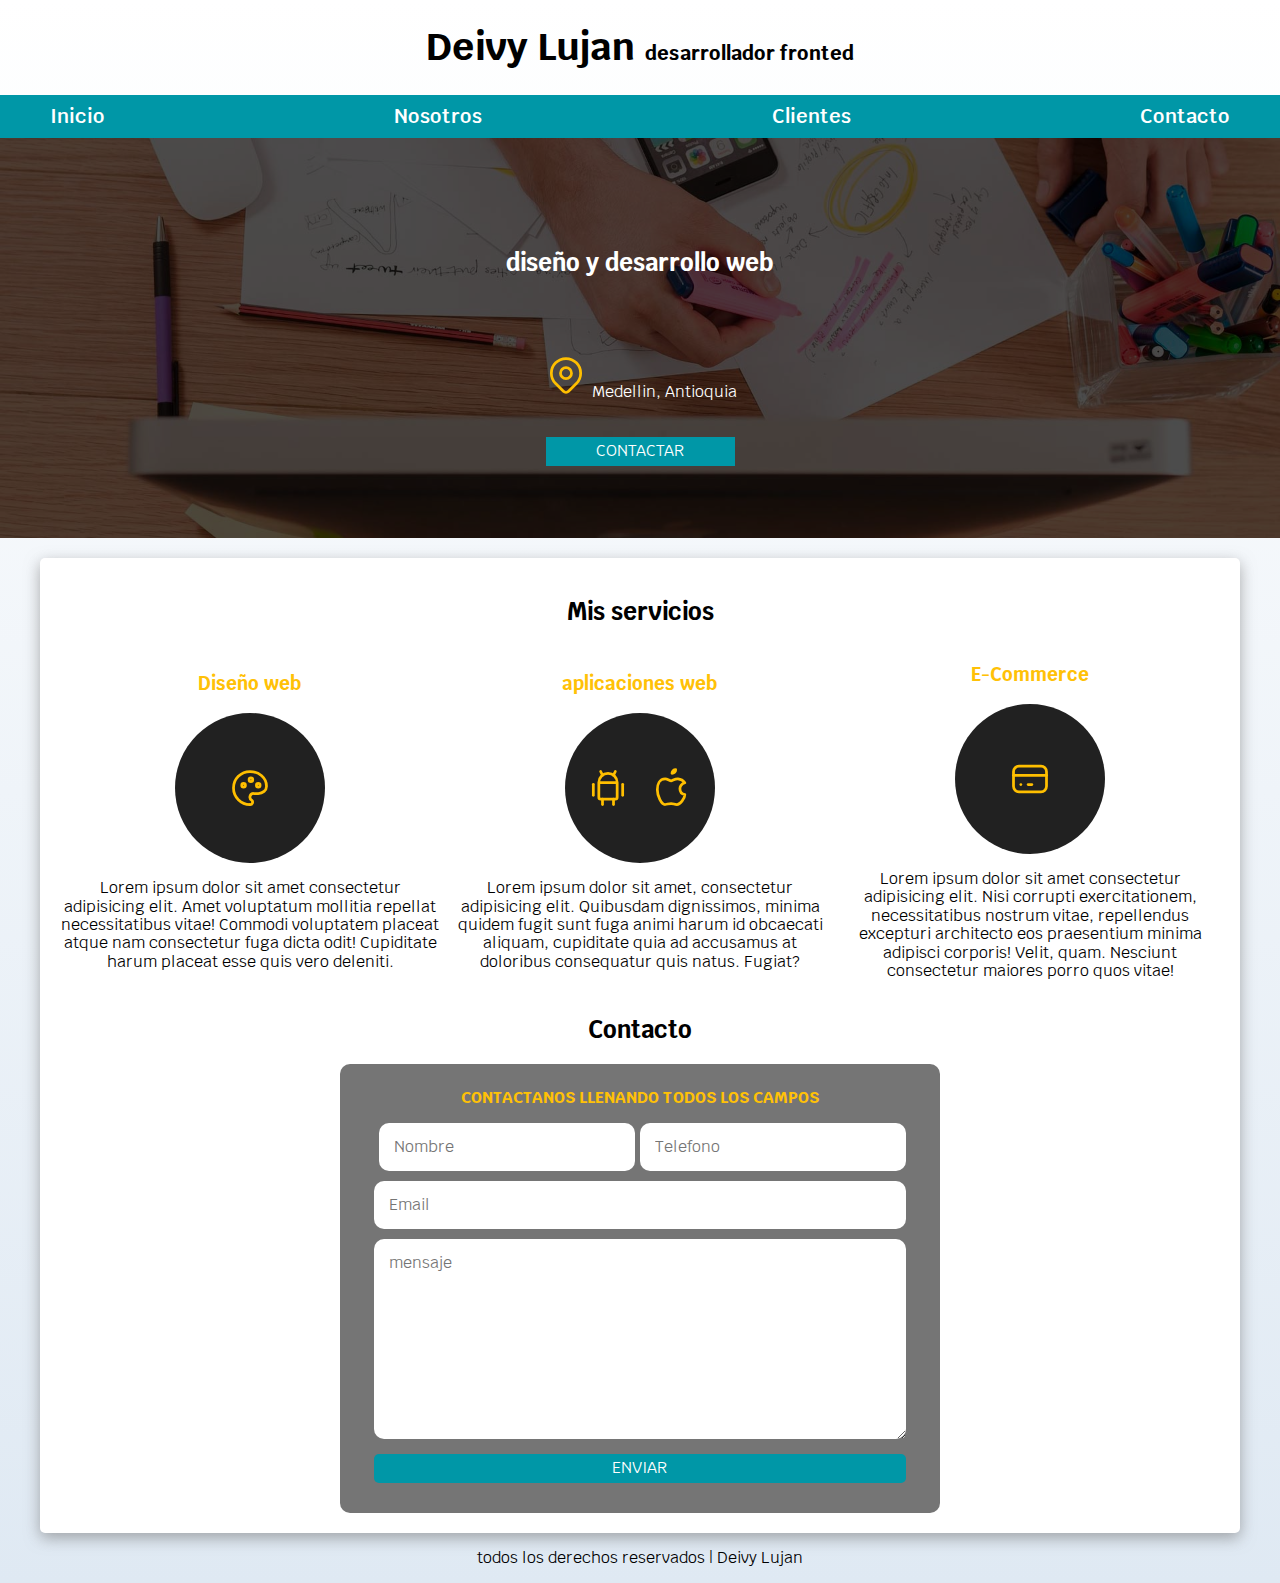
<file: index.html>
<!DOCTYPE html>
<html lang="en">  <!--aqui si ponemos 'es' el navegador lo identidica como en español--> 
<head>
    <meta charset="UTF-8"> <!--asentos, ñ , esto dependiendo del pais-->
    <meta name="viewport" content="width=device-width, initial-scale=1.0"> <!--servidor http-->
    <title>Deivy Lujan | proyecto</title>
    <link rel="stylesheet" href="CSS/normalize.css">
    <link rel="preload" href="CSS/style.css" as="style">
    <link href="/CSS/style.css" rel="stylesheet">
</head>
<body>
    <header>
            <h1 class="title">Deivy Lujan <span>desarrollador fronted</span></h1>
    </header>

    <div class="nav-background">
        <nav class="nav-primary contenedor">
            <a href="#">Inicio</a>
            <a href="#">Nosotros</a>
            <a href="#">Clientes</a>
            <a href="#">Contacto</a>
        </nav>
    </div>

    <section class="hero"> <!--se usa un seccion porque si el primer elemento es un heading casi siempre se usa la etiqueta SECTION-->
        <div class="contenido-hero">
            <h2 class="subtitulo">diseño y desarrollo web</h2> 
            <p>
                <svg xmlns="http://www.w3.org/2000/svg" class="icon icon-tabler icon-tabler-map-pin" width="44" height="44" viewBox="0 0 24 24" stroke-width="1.5" stroke="#ffbf00" fill="none" stroke-linecap="round" stroke-linejoin="round">
                <path stroke="none" d="M0 0h24v24H0z" fill="none"/>
                <path d="M9 11a3 3 0 1 0 6 0a3 3 0 0 0 -6 0" />
                <path d="M17.657 16.657l-4.243 4.243a2 2 0 0 1 -2.827 0l-4.244 -4.243a8 8 0 1 1 11.314 0z" />
                </svg>
                Medellin, Antioquia
            </p>
            <a href="#" class="boton">Contactar</a>
        </div>
    </section>


    <main class="contenedor sombra"><!--el contenido principal de la pagina web-->
        <h2>Mis servicios</h2>
        <div class="servicios">
            <section class="servicios__section">
                <h3>Diseño web</h3>
                <div class="iconos">
                    <svg xmlns="http://www.w3.org/2000/svg" class="icon icon-tabler icon-tabler-palette" width="44" height="44" viewBox="0 0 24 24" stroke-width="1.5" stroke="#ffbf00" fill="none" stroke-linecap="round" stroke-linejoin="round">
                        <path stroke="none" d="M0 0h24v24H0z" fill="none"/>
                        <path d="M12 21a9 9 0 0 1 0 -18c4.97 0 9 3.582 9 8c0 1.06 -.474 2.078 -1.318 2.828c-.844 .75 -1.989 1.172 -3.182 1.172h-2.5a2 2 0 0 0 -1 3.75a1.3 1.3 0 0 1 -1 2.25" />
                        <path d="M8.5 10.5m-1 0a1 1 0 1 0 2 0a1 1 0 1 0 -2 0" />
                        <path d="M12.5 7.5m-1 0a1 1 0 1 0 2 0a1 1 0 1 0 -2 0" />
                        <path d="M16.5 10.5m-1 0a1 1 0 1 0 2 0a1 1 0 1 0 -2 0" />
                    </svg>
                </div>
                <p>Lorem ipsum dolor sit amet consectetur adipisicing elit. Amet voluptatum mollitia repellat necessitatibus vitae! Commodi voluptatem placeat atque nam consectetur fuga dicta odit! Cupiditate harum placeat esse quis vero deleniti.</p>
            </section>
            
            <section class="servicios__section">
                <h3>aplicaciones web</h3>
                <div class="iconos">                    
                    <svg xmlns="http://www.w3.org/2000/svg" class="icon icon-tabler icon-tabler-brand-android" width="44" height="44" viewBox="0 0 24 24" stroke-width="1.5" stroke="#ffbf00" fill="none" stroke-linecap="round" stroke-linejoin="round">
                        <path stroke="none" d="M0 0h24v24H0z" fill="none"/>
                        <path d="M4 10l0 6" />
                        <path d="M20 10l0 6" />
                        <path d="M7 9h10v8a1 1 0 0 1 -1 1h-8a1 1 0 0 1 -1 -1v-8a5 5 0 0 1 10 0" />
                        <path d="M8 3l1 2" />
                        <path d="M16 3l-1 2" />
                        <path d="M9 18l0 3" />
                        <path d="M15 18l0 3" />
                    </svg>
                    
                    <svg xmlns="http://www.w3.org/2000/svg" class="icon icon-tabler icon-tabler-brand-apple" width="44" height="44" viewBox="0 0 24 24" stroke-width="1.5" stroke="#ffbf00" fill="none" stroke-linecap="round" stroke-linejoin="round">
                        <path stroke="none" d="M0 0h24v24H0z" fill="none"/>
                        <path d="M8.286 7.008c-3.216 0 -4.286 3.23 -4.286 5.92c0 3.229 2.143 8.072 4.286 8.072c1.165 -.05 1.799 -.538 3.214 -.538c1.406 0 1.607 .538 3.214 .538s4.286 -3.229 4.286 -5.381c-.03 -.011 -2.649 -.434 -2.679 -3.23c-.02 -2.335 2.589 -3.179 2.679 -3.228c-1.096 -1.606 -3.162 -2.113 -3.75 -2.153c-1.535 -.12 -3.032 1.077 -3.75 1.077c-.729 0 -2.036 -1.077 -3.214 -1.077z" />
                        <path d="M12 4a2 2 0 0 0 2 -2a2 2 0 0 0 -2 2" />
                    </svg>
                </div>
                    <p>Lorem ipsum dolor sit amet, consectetur adipisicing elit. Quibusdam dignissimos, minima quidem fugit sunt fuga animi harum id obcaecati aliquam, cupiditate quia ad accusamus at doloribus consequatur quis natus. Fugiat?</p>
                </section>
                
                <section class="servicios__section">
                    <h3>E-Commerce</h3>
                    <div class="iconos">
                        <svg xmlns="http://www.w3.org/2000/svg" class="icon icon-tabler icon-tabler-credit-card" width="44" height="44" viewBox="0 0 24 24" stroke-width="1.5" stroke="#ffbf00" fill="none" stroke-linecap="round" stroke-linejoin="round">
                            <path stroke="none" d="M0 0h24v24H0z" fill="none"/>
                            <path d="M3 5m0 3a3 3 0 0 1 3 -3h12a3 3 0 0 1 3 3v8a3 3 0 0 1 -3 3h-12a3 3 0 0 1 -3 -3z" />
                            <path d="M3 10l18 0" />
                            <path d="M7 15l.01 0" />
                            <path d="M11 15l2 0" />
                        </svg>
                    </div>
                <p>Lorem ipsum dolor sit amet consectetur adipisicing elit. Nisi corrupti exercitationem, necessitatibus nostrum vitae, repellendus excepturi architecto eos praesentium minima adipisci corporis! Velit, quam. Nesciunt consectetur maiores porro quos vitae!</p>
            </section>
            
            
        </div>
        <h2>Contacto</h2>
        <section>
            <form class="formulario"> <!-- formulario -->
                <fieldset>
                    <div class="campos">
                        <legend>Contactanos llenando todos los campos</legend>                    
                    </div>
                    <div class="contenedor-campos">
                        <div class="campos">
                            <input type="text" placeholder="Nombre">
                        </div>
                        <div class="campos">
                            <input type="tel" placeholder="Telefono">
                        </div>
                        <div class="campos">
                            <input type="email" placeholder="Email">
                        </div>
                        <textarea placeholder="mensaje"></textarea>
                    </div>
                    <div class="enviar">
                        <input type="submit" value="Enviar" class="boton">
                    </div>
                </fieldset>
            </form>
        </section>
    </main>
        
        <footer>
            <p>todos los derechos reservados | Deivy Lujan</p>
        </footer>
    </body>
    </html>
</file>
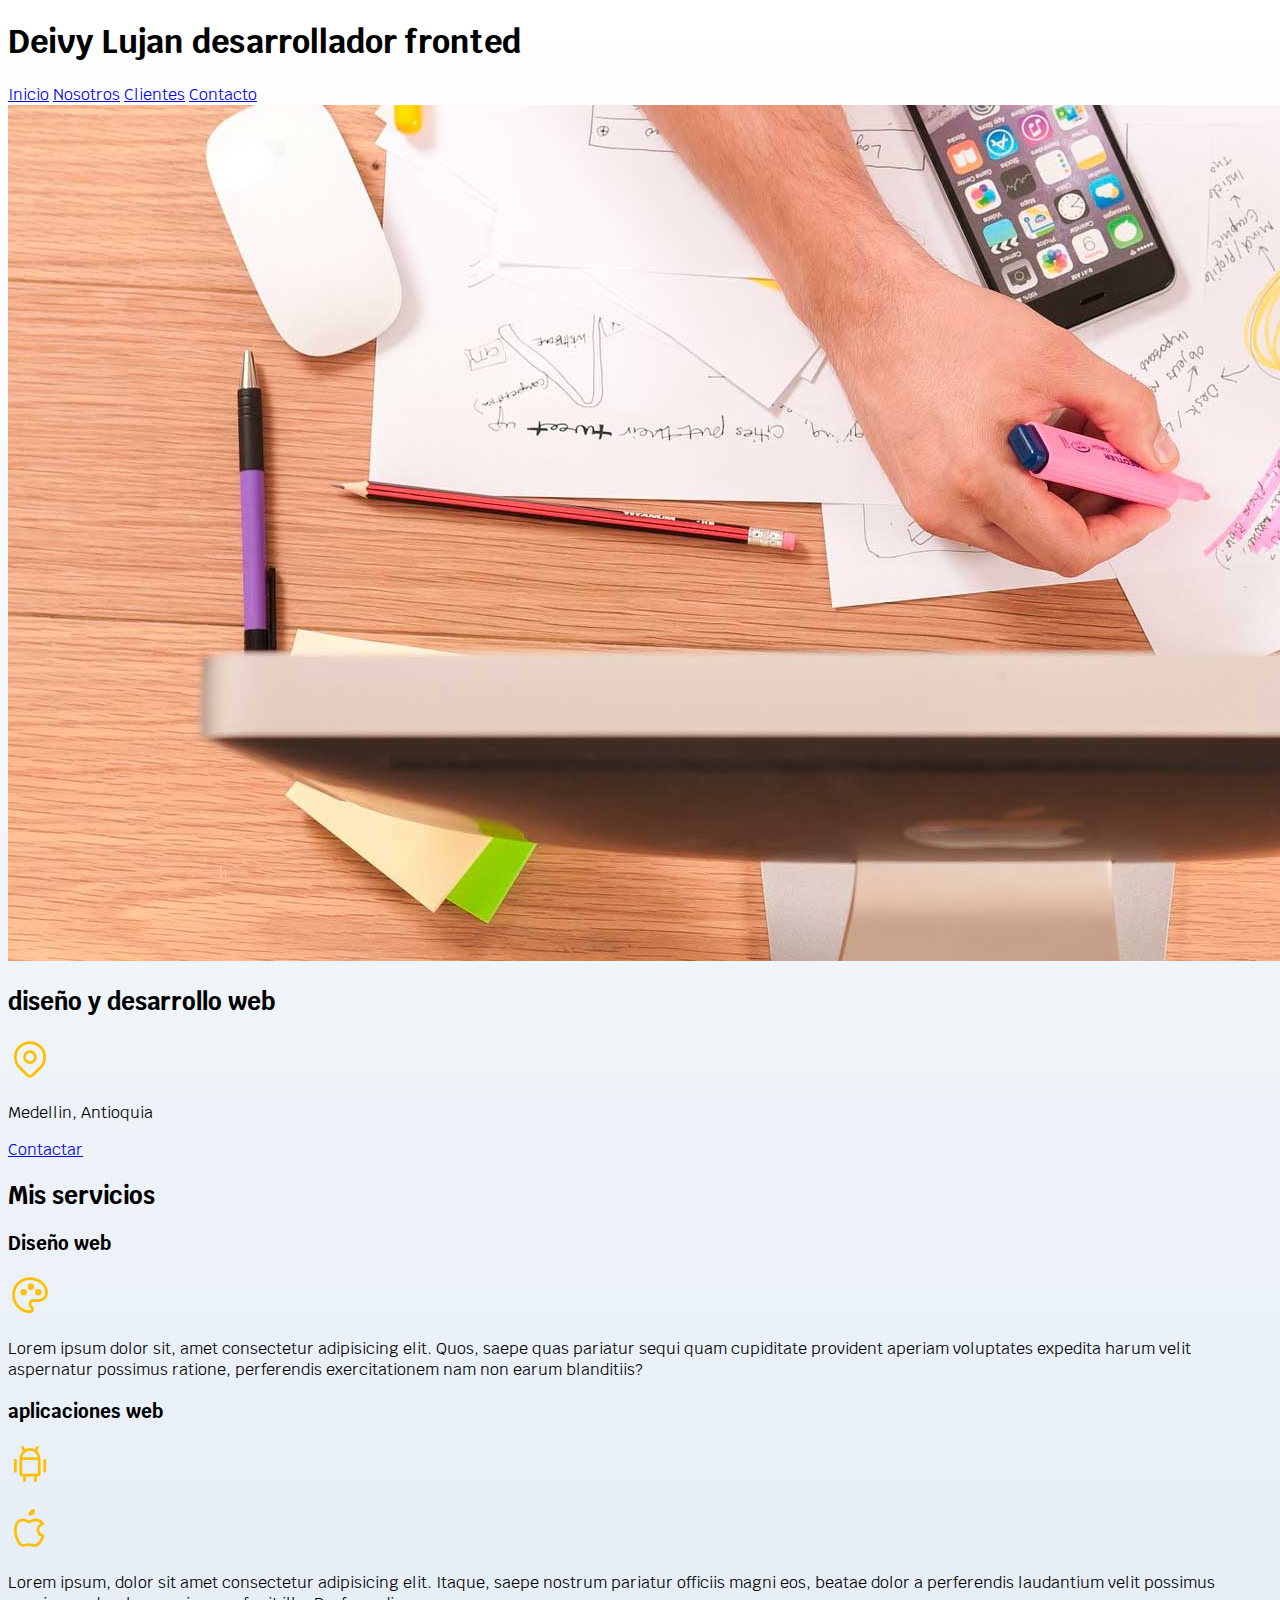
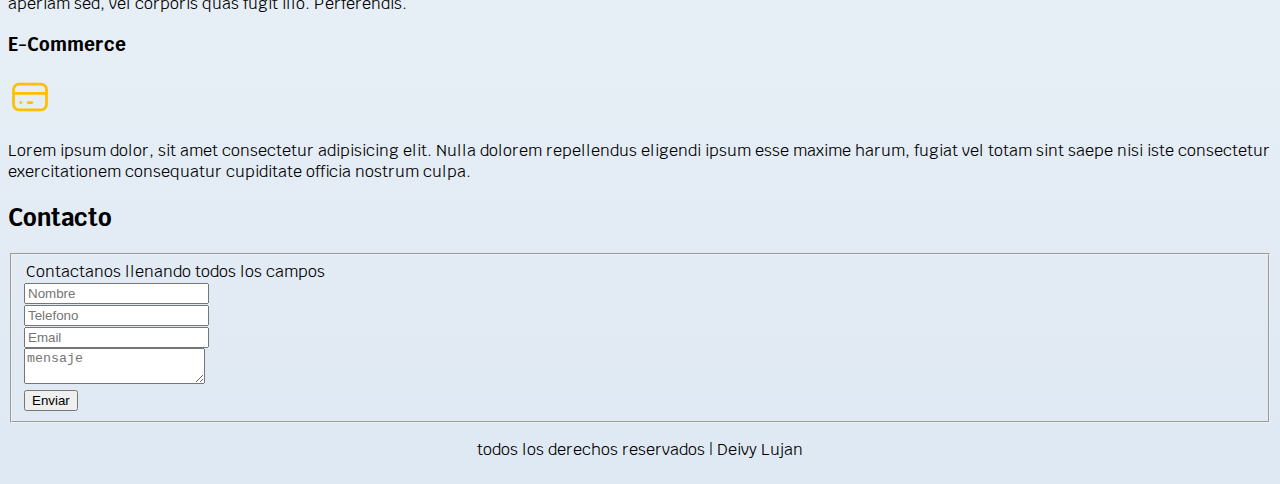
<file: nosotros.html>
<!DOCTYPE html>
<html lang="en">  <!--aqui si ponemos 'es' el navegador lo identidica como en español--> 
<head>
    <meta charset="UTF-8"> <!--asentos, ñ , esto dependiendo del pais-->
    <meta name="viewport" content="width=device-width, initial-scale=1.0"> <!--servidor http-->
    <title>Deivy Lujan | proyecto</title>
    <link rel="preload" href="CSS/style.css" as="style">
    <link href="/CSS/style.css" rel="stylesheet">
</head>
<body>
    <header>
            <h1>Deivy Lujan desarrollador fronted</h1>
    </header>

    <nav>
        <a href="#">Inicio</a>
        <a href="#">Nosotros</a>
        <a href="#">Clientes</a>
        <a href="#">Contacto</a>
    </nav>

    <img src="img/hero.jpg">


    <section> <!--se usa un seccion porque si el primer elemento es un heading casi siempre se usa la etiqueta SECTION-->
        <h2>diseño y desarrollo web</h2> 
        <p>
            <svg xmlns="http://www.w3.org/2000/svg" class="icon icon-tabler icon-tabler-map-pin" width="44" height="44" viewBox="0 0 24 24" stroke-width="1.5" stroke="#ffbf00" fill="none" stroke-linecap="round" stroke-linejoin="round">
                <path stroke="none" d="M0 0h24v24H0z" fill="none"/>
                <path d="M9 11a3 3 0 1 0 6 0a3 3 0 0 0 -6 0" />
                <path d="M17.657 16.657l-4.243 4.243a2 2 0 0 1 -2.827 0l-4.244 -4.243a8 8 0 1 1 11.314 0z" />
              </svg>
        </p>
        <p>Medellin, Antioquia</p>

        <a href="#">Contactar</a>
    </section>


    <main><!--el contenido principal de la pagina web-->
    <h2>Mis servicios</h2>
    <section>
    <h3>Diseño web</h3>
    <p>
        <svg xmlns="http://www.w3.org/2000/svg" class="icon icon-tabler icon-tabler-palette" width="44" height="44" viewBox="0 0 24 24" stroke-width="1.5" stroke="#ffbf00" fill="none" stroke-linecap="round" stroke-linejoin="round">
            <path stroke="none" d="M0 0h24v24H0z" fill="none"/>
            <path d="M12 21a9 9 0 0 1 0 -18c4.97 0 9 3.582 9 8c0 1.06 -.474 2.078 -1.318 2.828c-.844 .75 -1.989 1.172 -3.182 1.172h-2.5a2 2 0 0 0 -1 3.75a1.3 1.3 0 0 1 -1 2.25" />
            <path d="M8.5 10.5m-1 0a1 1 0 1 0 2 0a1 1 0 1 0 -2 0" />
            <path d="M12.5 7.5m-1 0a1 1 0 1 0 2 0a1 1 0 1 0 -2 0" />
            <path d="M16.5 10.5m-1 0a1 1 0 1 0 2 0a1 1 0 1 0 -2 0" />
        </svg>
    </p>
    <p>Lorem ipsum dolor sit, amet consectetur adipisicing elit. Quos, saepe quas pariatur sequi quam cupiditate provident aperiam voluptates expedita harum velit aspernatur possimus ratione, perferendis exercitationem nam non earum blanditiis?</p>
    </section>

    <section>
    <h3>aplicaciones web</h3>
    <p>
        <svg xmlns="http://www.w3.org/2000/svg" class="icon icon-tabler icon-tabler-brand-android" width="44" height="44" viewBox="0 0 24 24" stroke-width="1.5" stroke="#ffbf00" fill="none" stroke-linecap="round" stroke-linejoin="round">
            <path stroke="none" d="M0 0h24v24H0z" fill="none"/>
            <path d="M4 10l0 6" />
            <path d="M20 10l0 6" />
            <path d="M7 9h10v8a1 1 0 0 1 -1 1h-8a1 1 0 0 1 -1 -1v-8a5 5 0 0 1 10 0" />
            <path d="M8 3l1 2" />
            <path d="M16 3l-1 2" />
            <path d="M9 18l0 3" />
            <path d="M15 18l0 3" />
          </svg>
    </p>

    <p>
        <svg xmlns="http://www.w3.org/2000/svg" class="icon icon-tabler icon-tabler-brand-apple" width="44" height="44" viewBox="0 0 24 24" stroke-width="1.5" stroke="#ffbf00" fill="none" stroke-linecap="round" stroke-linejoin="round">
            <path stroke="none" d="M0 0h24v24H0z" fill="none"/>
            <path d="M8.286 7.008c-3.216 0 -4.286 3.23 -4.286 5.92c0 3.229 2.143 8.072 4.286 8.072c1.165 -.05 1.799 -.538 3.214 -.538c1.406 0 1.607 .538 3.214 .538s4.286 -3.229 4.286 -5.381c-.03 -.011 -2.649 -.434 -2.679 -3.23c-.02 -2.335 2.589 -3.179 2.679 -3.228c-1.096 -1.606 -3.162 -2.113 -3.75 -2.153c-1.535 -.12 -3.032 1.077 -3.75 1.077c-.729 0 -2.036 -1.077 -3.214 -1.077z" />
            <path d="M12 4a2 2 0 0 0 2 -2a2 2 0 0 0 -2 2" />
          </svg>
    </p>
    <p>Lorem ipsum, dolor sit amet consectetur adipisicing elit. Itaque, saepe nostrum pariatur officiis magni eos, beatae dolor a perferendis laudantium velit possimus aperiam sed, vel corporis quas fugit illo. Perferendis.</p>
    </section>

    <section>
    <h3>E-Commerce</h3>
    <p>
        <svg xmlns="http://www.w3.org/2000/svg" class="icon icon-tabler icon-tabler-credit-card" width="44" height="44" viewBox="0 0 24 24" stroke-width="1.5" stroke="#ffbf00" fill="none" stroke-linecap="round" stroke-linejoin="round">
            <path stroke="none" d="M0 0h24v24H0z" fill="none"/>
            <path d="M3 5m0 3a3 3 0 0 1 3 -3h12a3 3 0 0 1 3 3v8a3 3 0 0 1 -3 3h-12a3 3 0 0 1 -3 -3z" />
            <path d="M3 10l18 0" />
            <path d="M7 15l.01 0" />
            <path d="M11 15l2 0" />
          </svg>
    </p>
    <p>Lorem ipsum dolor, sit amet consectetur adipisicing elit. Nulla dolorem repellendus eligendi ipsum esse maxime harum, fugiat vel totam sint saepe nisi iste consectetur exercitationem consequatur cupiditate officia nostrum culpa.</p>
    </section>


    </main>

    <section>
        <h2>Contacto</h2>
         <form> <!-- formulario -->
            <fieldset>
                <div>
                    <legend>Contactanos llenando todos los campos</legend>                    
                </div>
                <div>
                    <input type="text" placeholder="Nombre">
                </div>
                <div>
                <input type="tel" placeholder="Telefono">
                </div>
                <div>
                <input type="email" placeholder="Email">
                </div>
                <textarea placeholder="mensaje"></textarea>
                <div>
                <input type="submit" value="Enviar">
                </div>
            </fieldset>
        </form>
    </section>
    
    <footer>
            <p>todos los derechos reservados | Deivy Lujan</p>
    </footer>
</body>
</html>
</file>
<file: CSS/style.css>
@import url('https://fonts.googleapis.com/css2?family=Krub:wght@400;700&display=swap');

:root{
    --blanco: #fff;
    --negro: #212121;
    --primario: #FFC107;
    --secundario:#0097A7;
    --gris: #757575;
}

html{
    font-size: 62.5%;
    box-sizing: border-box;
    scroll-snap-type: y mandatory;
}

.nav-primary, .servicios , .formulario{
    scroll-snap-align: center;
    scroll-snap-stop: always;
}

*, *:before, *:after{
    box-sizing: inherit;
}

body{
    font-size: 16px;
    font-family: 'Krub', sans-serif;
    background: linear-gradient(to top, #DFE9F3, var(--blanco));
}

footer{
    display: flex;
    justify-content: center;
}

.title{
    text-align: center;
    font-size: 3.8rem;
}

.title span{
    font-size: 2rem;
}

.contenedor{
    max-width: 120rem;
    margin: 0 auto 0 auto; /* or margin: 0 auto*/
    text-align: center;
}

.nav-background{
    background-color: var(--secundario);
}

.nav-primary{
    display: flex;
    flex-direction: column;
}

@media (min-width: 768px){
    .nav-primary{
        flex-direction: row;
        justify-content: space-between;
    }
}

@media (max-width: 767px){
    .nav-primary{
        padding: 10px;
    }
}


.nav-primary a{
    color: var(--blanco);
    text-decoration: none;
    transition: 0.2s;
    font-size: 2rem;
    padding: 1rem;
    font-weight: 600;
}


.nav-primary a:hover{
    background-color: var(--primario);
    color: var(--negro);
}


.hero{
    background: url('../img/hero.jpg') no-repeat;
    background-position: center;
    background-size: cover;
    position: relative;
    height: 40rem;
    margin-bottom: 2rem;
}

.contenido-hero{
    position: absolute;
    width: 100%;
    height: 100%;
    background-color: rgba(0,0,0,.7);
    display: flex;
    flex-direction: column;
    justify-content: center;
    align-items: center;
}

.contenido-hero .subtitulo{
    position: relative;
}

.contenido-hero :is(h2,p){
    color: var(--blanco);
    padding: 2rem;
}

.boton{
    text-decoration: none;
    color: var(--blanco);
    background-color: var(--secundario);
    display: flex;
    align-items: center;
    justify-content: center;
    padding: .5rem 5rem;
    text-transform: uppercase;
    width: 90%;
    border: none;
    cursor: pointer;
}

@media (min-width: 768px){
    .contenido-hero a{
        width: auto;
    }
}


.sombra{
    box-shadow: 0 5px 15px 0 rgba(112,112,112,0.58);
    background-color: var(--blanco);
    padding: 2rem;
    border-radius: 5px;
}


@media (min-width: 768px){
    .servicios{
        display: grid;
        grid-template-columns: 1fr 1fr 1fr;
        column-gap: 1rem;
    }
}

.servicios__section{
    display: flex;
    flex-direction: column;
    align-items: center;
    justify-content: center;
    > h3{
        color: var(--primario);
    }
    > .iconos{
        height: 15rem;
        width: 15rem;
        border-radius: 50%;
        background-color: var(--negro);
        display: flex;
        align-items: center;
        justify-content: space-evenly;
    }
}



.formulario{
    background-color: var(--gris);
    width: min(60rem , 100%); /*aqui se ahorra media query*/
    margin: 0 auto;
    padding: 2rem;
    border-radius: 1rem;
}

.formulario legend{
    color: var(--primario);
    display: flex;
    justify-content: center;
    text-transform: uppercase;
    font-weight: bold;
    margin: 0 0 1.5rem 0;
}


.formulario fieldset{
    border: none;
}

@media (min-width: 768px){
    .contenedor-campos{
        display: grid;
        grid-template-columns: 1fr 1fr;
    }

    .campos:nth-child(3){
        grid-column: 1/3;
    }

    .campos:nth-child(1){
        margin: 0 5px;
    }

    .contenedor-campos textarea{
        grid-column: 1/3;
    }
}

.campos{
    margin: 0 0 1rem 0;
}

.campos input , .contenedor-campos textarea{
    width: 100%;
    border: none;
    padding: 1.5rem;
    border-radius: 1rem;
}

.contenedor-campos textarea{
    height: 20rem;
}

.enviar .boton{
    width: 100%;
    border-radius: .5rem;
    margin: 1.5rem 0 0 0;
}
</file>
